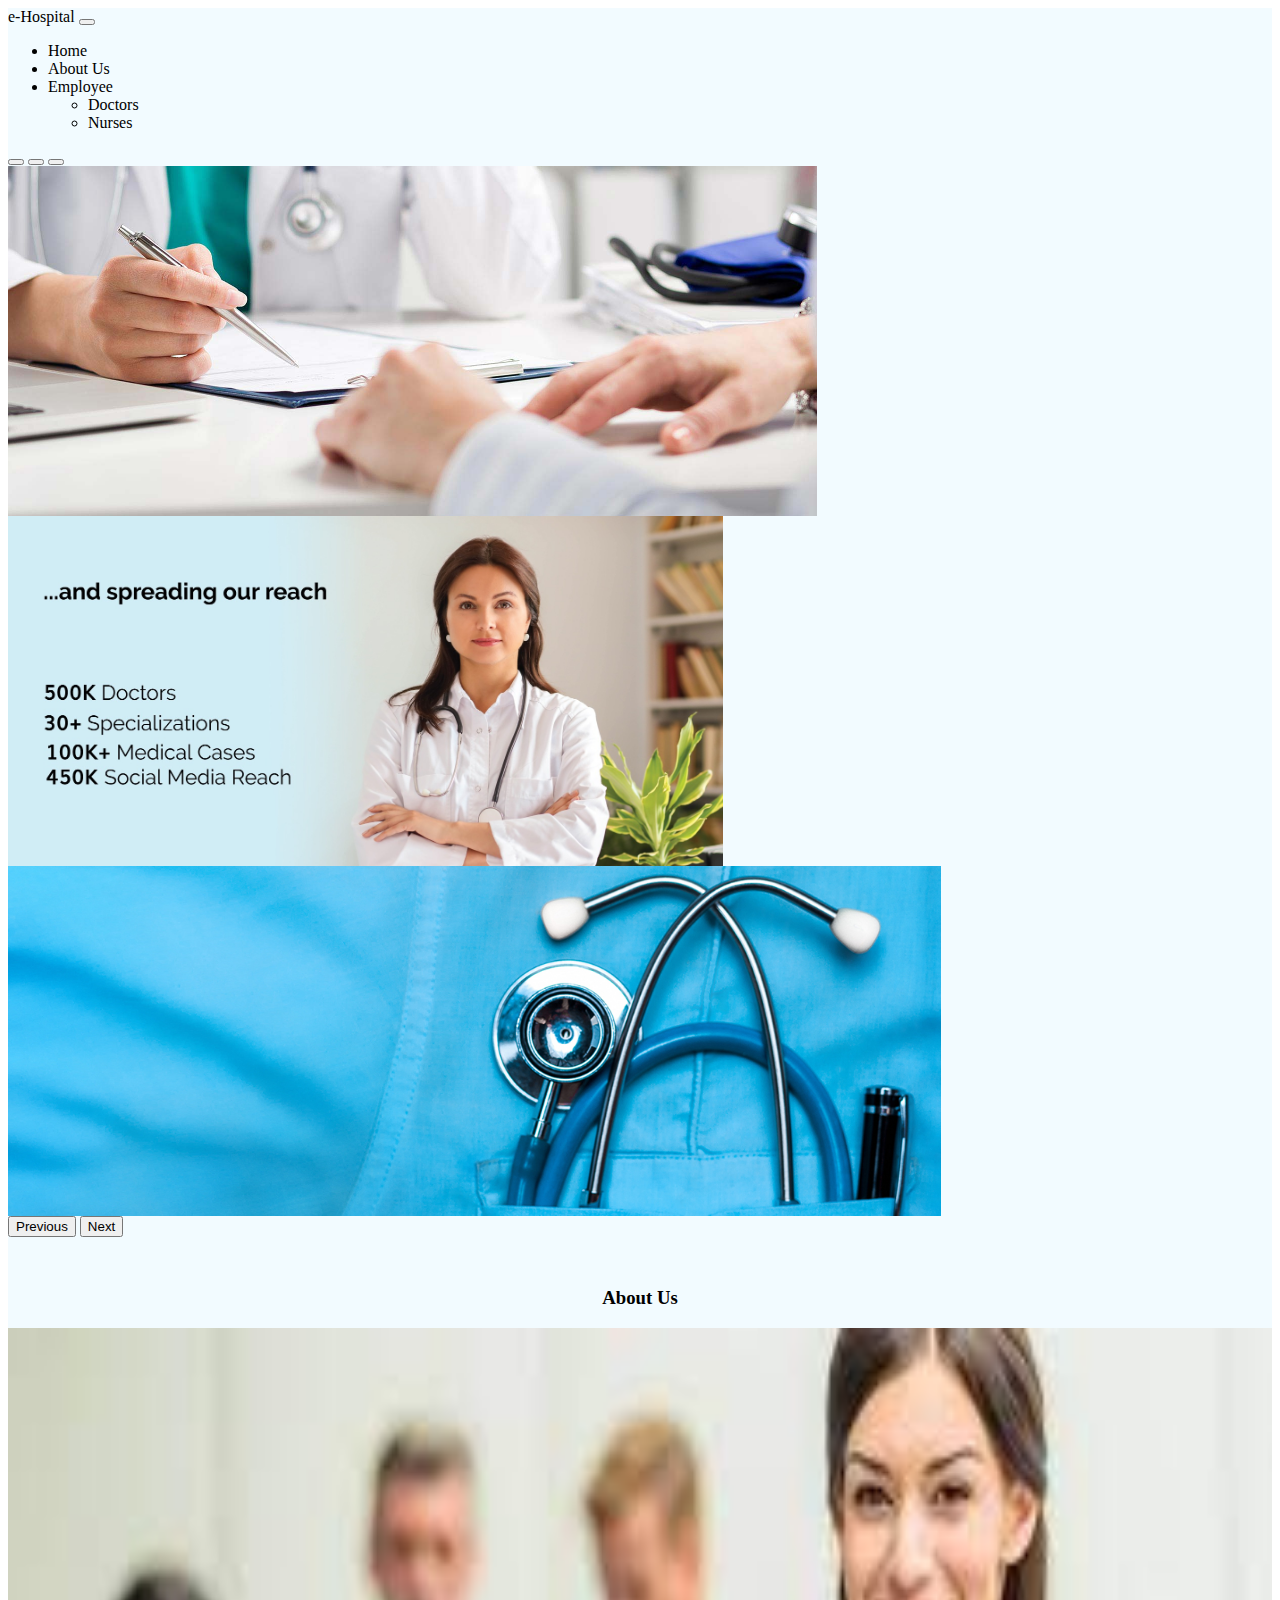
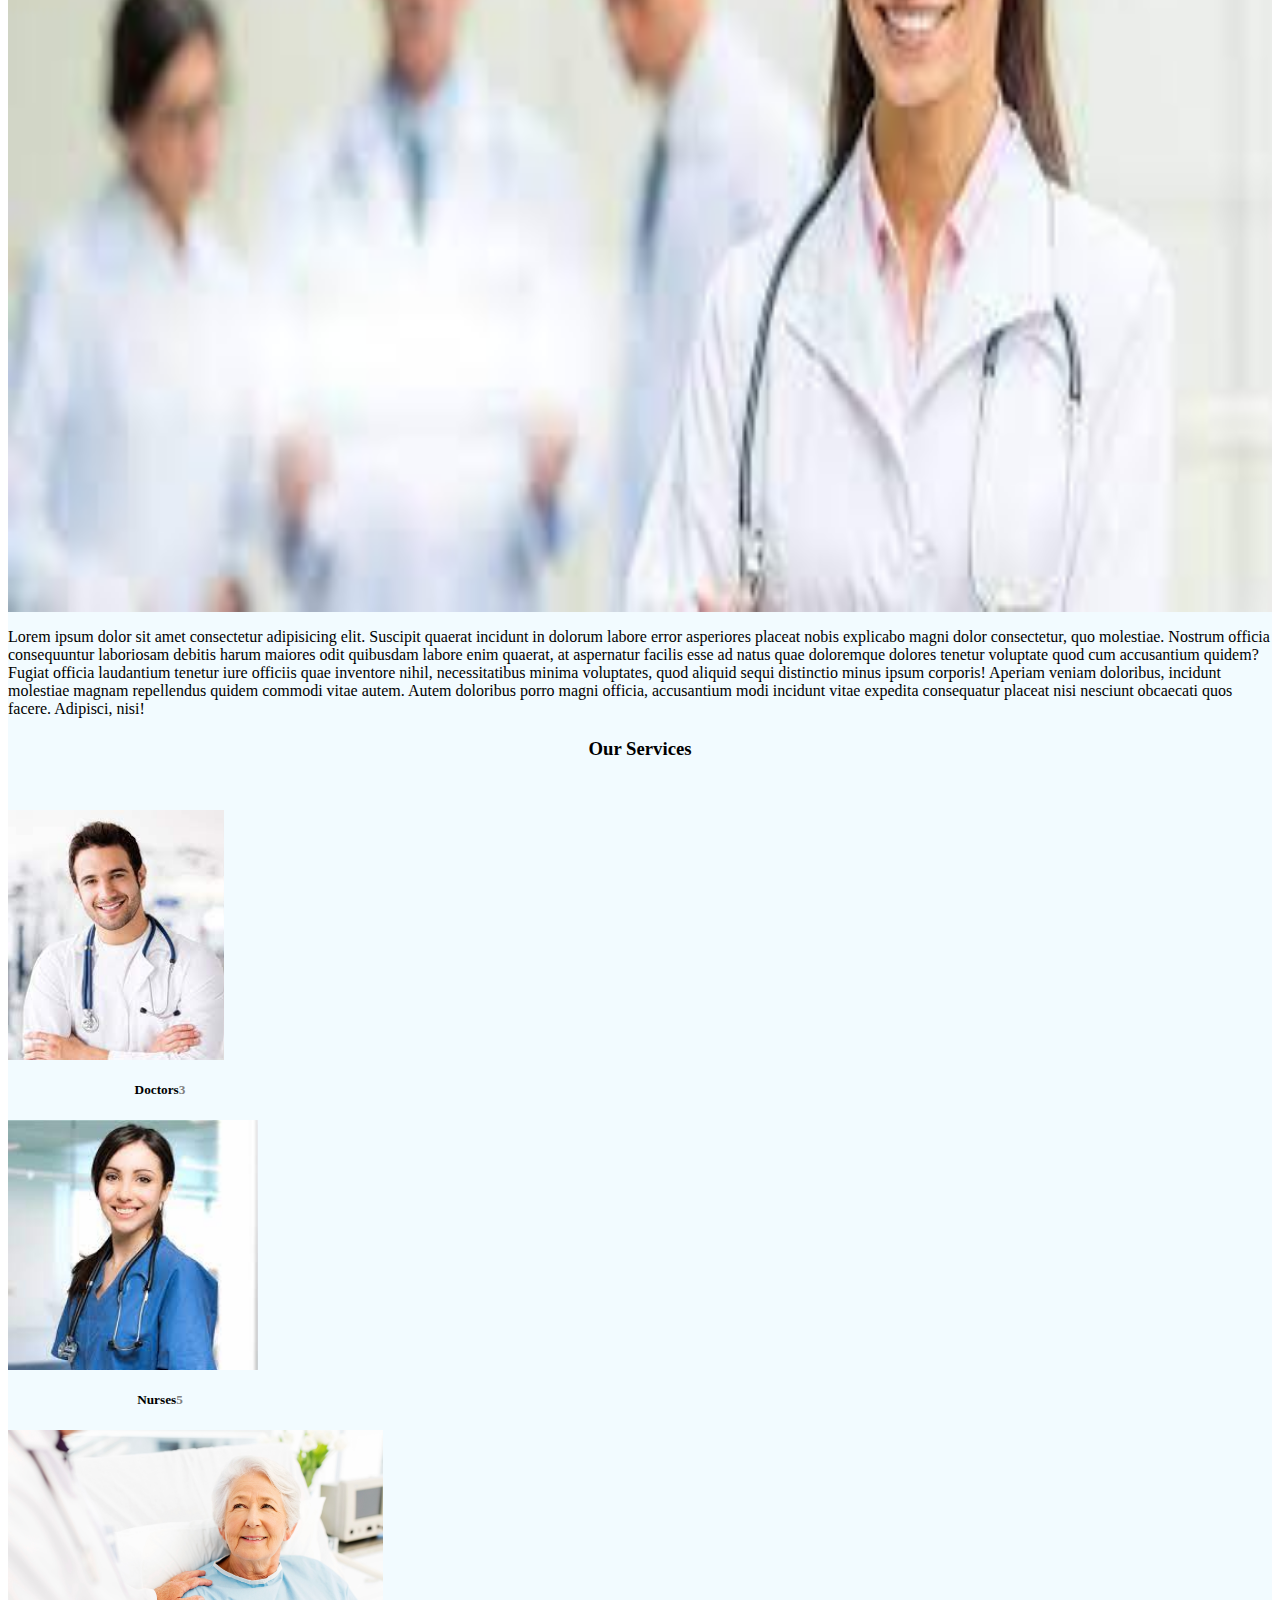
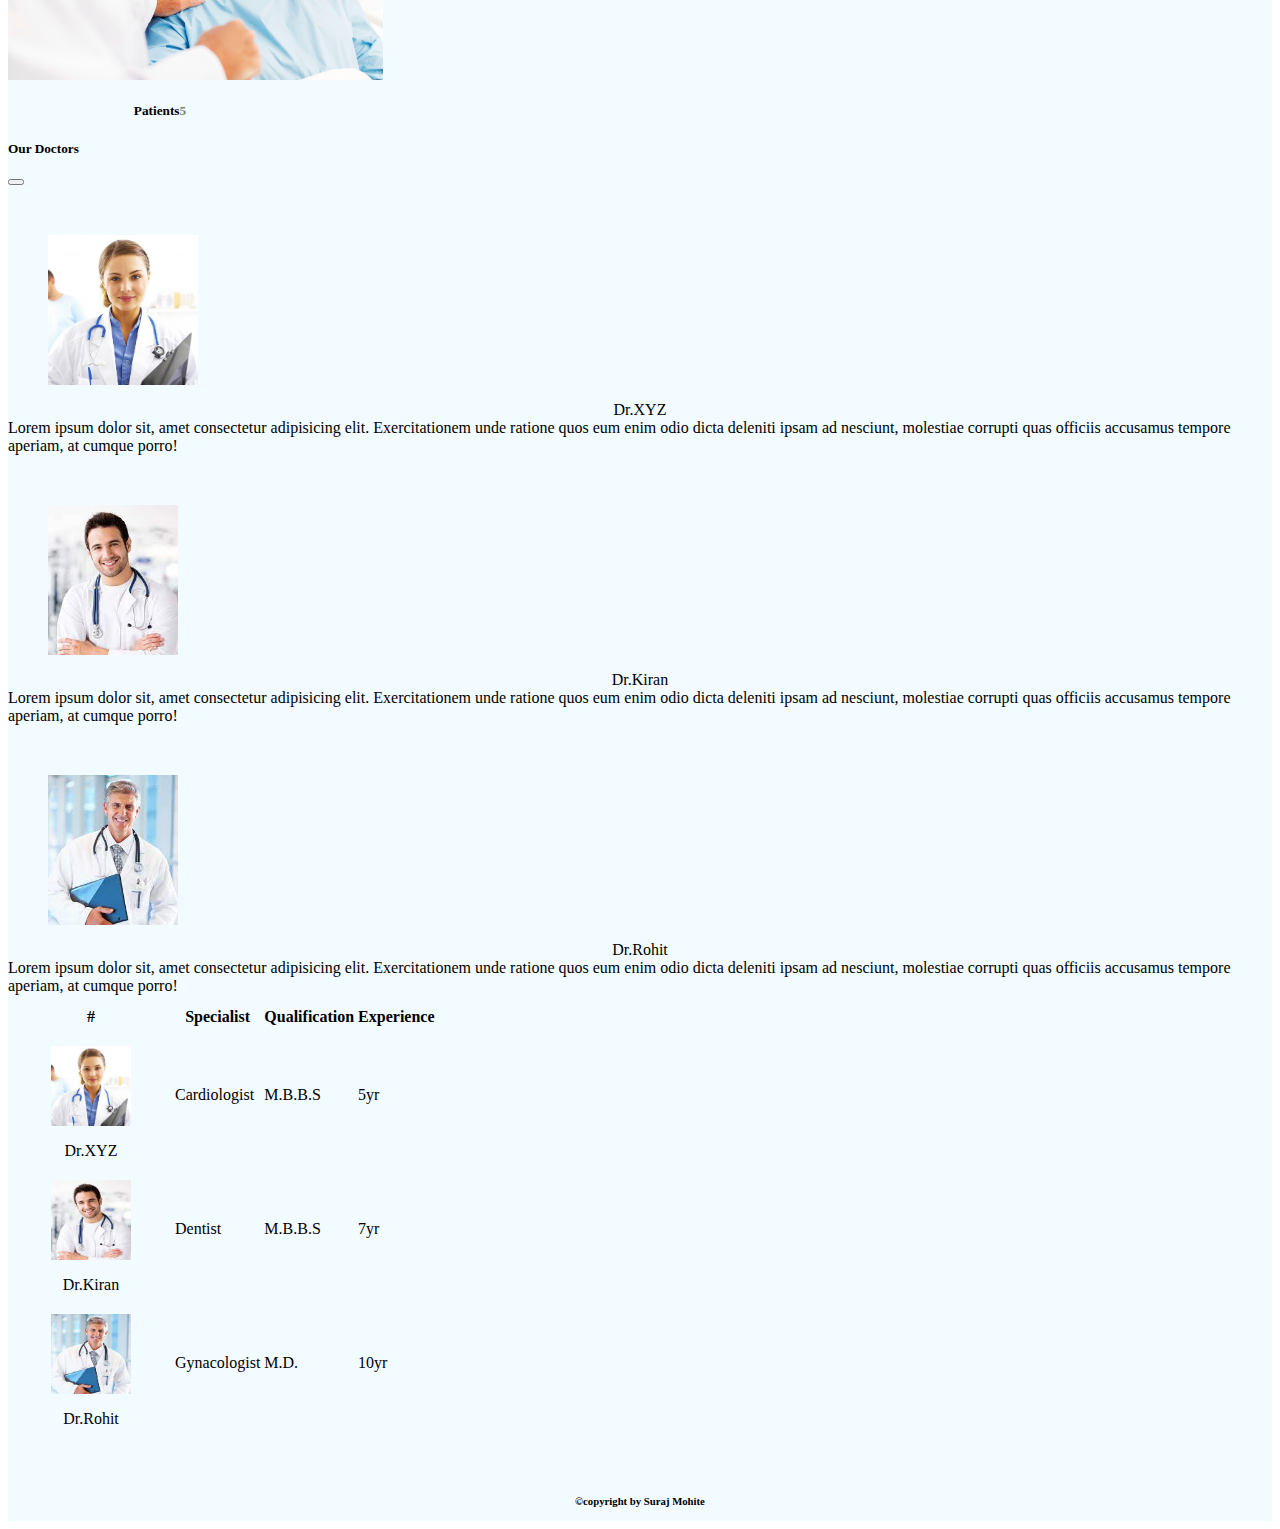
<file: eHospital/html/index.html>
<html>

<head>
    <title>eHospital</title>
    <link href="https://cdn.jsdelivr.net/npm/bootstrap@5.0.2/dist/css/bootstrap.min.css" rel="stylesheet"
        integrity="sha384-EVSTQN3/azprG1Anm3QDgpJLIm9Nao0Yz1ztcQTwFspd3yD65VohhpuuCOmLASjC" crossorigin="anonymous">
    <script src="https://cdn.jsdelivr.net/npm/bootstrap@5.0.2/dist/js/bootstrap.bundle.min.js"
        integrity="sha384-MrcW6ZMFYlzcLA8Nl+NtUVF0sA7MsXsP1UyJoMp4YLEuNSfAP+JcXn/tWtIaxVXM"
        crossorigin="anonymous"></script>
    <link rel="stylesheet" href="https://use.fontawesome.com/releases/v5.7.0/css/all.css"
        integrity="sha384-lZN37f5QGtY3VHgisS14W3ExzMWZxybE1SJSEsQp9S+oqd12jhcu+A56Ebc1zFSJ" crossorigin="anonymous">
    <link rel="stylesheet" href="../css/style.css">
</head>

<body>
    <div class='container'>
        <nav class="navbar navbar-expand-lg navbar-light bg-light">
            <div class="container-fluid">
                <a class="navbar-brand" href="#">e-Hospital</a>
                <button class="navbar-toggler" type="button" data-bs-toggle="collapse"
                    data-bs-target="#navbarSupportedContent" aria-controls="navbarSupportedContent"
                    aria-expanded="false" aria-label="Toggle navigation">
                    <span class="navbar-toggler-icon"></span>
                </button>
                <div class="collapse navbar-collapse" id="navbarSupportedContent">
                    <ul class="navbar-nav me-auto mb-2 mb-lg-0">
                        <li class="nav-item">
                            <a class="nav-link active" aria-current="page" href="index.html">Home</a>
                        </li>
                        <li class="nav-item">
                            <a class="nav-link" href="#abt">About Us</a>
                        </li>
                        <li class="nav-item dropdown">
                            <a class="nav-link dropdown-toggle" href="#" id="navbarDropdown" role="button"
                                data-bs-toggle="dropdown" aria-expanded="false">
                                Employee
                            </a>
                            <ul class="dropdown-menu" aria-labelledby="navbarDropdown">
                                <li><a class="dropdown-item card-img-top" href="#" alt="..." data-bs-toggle="modal"
                                        data-bs-target="#exampleModal">Doctors</a></li>
                                <li><a class="dropdown-item" href="nurse.htm">Nurses</a></li>
                            </ul>
                        </li>
                    </ul>
                </div>
            </div>
        </nav>
        <div id="carouselExampleIndicators" class="carousel slide" data-bs-ride="carousel">
            <div class="carousel-indicators">
                <button type="button" data-bs-target="#carouselExampleIndicators" data-bs-slide-to="0" class="active"
                    aria-current="true" aria-label="Slide 1"></button>
                <button type="button" data-bs-target="#carouselExampleIndicators" data-bs-slide-to="1"
                    aria-label="Slide 2"></button>
                <button type="button" data-bs-target="#carouselExampleIndicators" data-bs-slide-to="2"
                    aria-label="Slide 3"></button>
            </div>
            <div class="carousel-inner">
                <div class="carousel-item active">
                    <img src="../img/3.jpg" class="d-block w-100" alt="...">
                </div>
                <div class="carousel-item">
                    <img src="../img/10.jpg" class="d-block w-100" alt="...">
                </div>
                <div class="carousel-item">
                    <img src="../img/img1.jpg" class="d-block w-100" alt="...">
                </div>
            </div>
            <button class="carousel-control-prev" type="button" data-bs-target="#carouselExampleIndicators"
                data-bs-slide="prev">
                <span class="carousel-control-prev-icon" aria-hidden="true"></span>
                <span class="visually-hidden">Previous</span>
            </button>
            <button class="carousel-control-next" type="button" data-bs-target="#carouselExampleIndicators"
                data-bs-slide="next">
                <span class="carousel-control-next-icon" aria-hidden="true"></span>
                <span class="visually-hidden">Next</span>
            </button>
        </div>
        <div>
            <div class="row">
                <h3 id="abt">About Us</h3>
                <div class="col-3">
                    <img class="image1" src="../img/img2.jpg">
                </div>
                <div class="col">
                    <p>Lorem ipsum dolor sit amet consectetur adipisicing elit. Suscipit quaerat incidunt in dolorum
                        labore error asperiores placeat nobis explicabo magni dolor consectetur, quo molestiae. Nostrum
                        officia consequuntur laboriosam debitis harum maiores odit quibusdam labore enim quaerat, at
                        aspernatur facilis esse ad natus quae doloremque dolores tenetur voluptate quod cum accusantium
                        quidem? Fugiat officia laudantium tenetur iure officiis quae inventore nihil, necessitatibus
                        minima voluptates, quod aliquid sequi distinctio minus ipsum corporis! Aperiam veniam doloribus,
                        incidunt molestiae magnam repellendus quidem commodi vitae autem. Autem doloribus porro magni
                        officia, accusantium modi incidunt vitae expedita consequatur placeat nisi nesciunt obcaecati
                        quos facere. Adipisci, nisi!</p>
                </div>
            </div>
        </div>
        <h3>Our Services</h3>
        <div class='row'>
            <div class='col-sm-4 mycol1'>
                <div class="card" style="width: 19rem;">
                    <img src="../img/5.jpg" class="card-img-top" alt="..." data-bs-toggle="modal"
                        data-bs-target="#exampleModal" <span>
                    <h5 class="card-title">Doctors<span class="badge badge-primary bdg">3</span></h5></span>

                </div>
            </div>
            <div class='col-sm-4 mycol2'>
                <div class="card" style="width: 19rem;">
                    <a href="nurse.htm"><img src="../img/1.jpg" class="card-img-top" alt="..." <span>
                        <h5 class="card-title">Nurses<span class="badge badge-light bdg">5</span></h5></span>
                    </a>
                </div>
            </div>
            <div class='col-sm-4 mycol3'>
                <div class="card" style="width: 19rem;">
                    <a href="patient.htm"><img src="../img/patient.jpg" class="card-img-top" alt="..." <span>
                        <h5 class="card-title">Patients<span class="badge badge-light bdg">5</span></h5></span>
                    </a>

                </div>
            </div>
        </div>

        <!-- Modal -->
        <div class="modal fade" id="exampleModal" tabindex="-1" aria-labelledby="exampleModalLabel" aria-hidden="true">
            <div class="modal-dialog">
                <div class="modal-content">
                    <div class="modal-header">
                        <h5 class="modal-title" id="exampleModalLabel">Our Doctors</h5>
                        <button type="button" class="btn-close" data-bs-dismiss="modal" aria-label="Close"></button>
                    </div>
                    <div class="modal-body">
                        <table class="table">
                            <thead>
                                <tr>
                                    <th scope="col">#</th>
                                    <th scope="col">Specialist</th>
                                    <th scope="col">Qualification</th>
                                    <th scope="col">Experience</th>
                                </tr>

                            </thead>
                            <tbody>
                                <tr>
                                    <th scope="row">
                                        <a data-bs-toggle="collapse" href="#collapseExample">
                                            <figure>
                                                <img src="../img/4.jpg" class="card-img-top" alt="..."
                                                    style="width: 80px; height: 80px;">
                                            </figure>
                                            <figcaption>Dr.XYZ</figcaption>
                                        </a>
                                        
                                    </th>
                                    <td><a data-bs-toggle="collapse" href="#collapseExample">Cardiologist</a></td>
                                    <td>M.B.B.S</td>
                                    <td>5yr</td>
                                </tr>
                                <div class="collapse" id="collapseExample">
                                    <div class="card card-body">
                                        <div class="row">
                                            <div class="col-5">
                                                <figure>
                                                    <img src="../img/4.jpg" class="card-img-top" alt="...">
                                                </figure>
                                                <figcaption>Dr.XYZ</figcaption>
                                            </div>
                                            <div class="col">Lorem ipsum dolor sit, amet consectetur adipisicing elit.
                                                Exercitationem unde ratione quos eum enim odio dicta deleniti ipsam ad
                                                nesciunt, molestiae corrupti quas officiis accusamus tempore aperiam, at
                                                cumque porro!
                                            </div>
                                        </div>

                                    </div>
                                </div>
                                <tr>
                                    <th scope="row">
                                        <a data-bs-toggle="collapse" href="#collapseExample3">
                                            <figure><img src="../img/5.jpg" class="card-img-top" alt="..."
                                                style="width: 80px; height: 80px;"></figure>
                                        <figcaption>Dr.Kiran</figcaption>
                                        </a>
                                    </th>
                                    <td><a data-bs-toggle="collapse" href="#collapseExample3">Dentist</a></td>
                                    <td>M.B.B.S</td>
                                    <td>7yr</td>
                                </tr>
                                <div class="collapse" id="collapseExample3">
                                    <div class="card card-body">
                                        <div class="row">
                                            <div class="col-5">
                                                <figure>
                                                    <img src="../img/5.jpg" class="card-img-top" alt="...">
                                                </figure>
                                                <figcaption>Dr.Kiran</figcaption>
                                            </div>
                                            <div class="col">Lorem ipsum dolor sit, amet consectetur adipisicing elit.
                                                Exercitationem unde ratione quos eum enim odio dicta deleniti ipsam ad
                                                nesciunt, molestiae corrupti quas officiis accusamus tempore aperiam, at
                                                cumque porro!
                                            </div>
                                        </div>

                                    </div>
                                </div>
                                <tr>
                                    <th scope="row">
                                        <a data-bs-toggle="collapse" href="#collapseExample2"><figure>
                                            <img src="../img/7.jpg" class="card-img-top" alt="..."
                                                style="width: 80px; height: 80px;">
                                        </figure>
                                        <figcaption>Dr.Rohit</figcaption></a>
                                    </th>
                                    <td><a data-bs-toggle="collapse" href="#collapseExample2">Gynacologist</a></td>
                                    <td>M.D.</td>
                                    <td>10yr</td>
                                    <div class="collapse" id="collapseExample2">
                                        <div class="card card-body">
                                            <div class="row">
                                                <div class="col-5">
                                                    <figure>
                                                        <img src="../img/7.jpg" class="card-img-top" alt="...">
                                                    </figure>
                                                    <figcaption>Dr.Rohit</figcaption>
                                                </div>
                                                <div class="col">Lorem ipsum dolor sit, amet consectetur adipisicing
                                                    elit. Exercitationem unde ratione quos eum enim odio dicta deleniti
                                                    ipsam ad nesciunt, molestiae corrupti quas officiis accusamus
                                                    tempore aperiam, at cumque porro!</div>
                                            </div>
                                        </div>
                                    </div>
                                </tr>

                            </tbody>

                        </table>
                    </div>

                </div>
            </div>
        </div>
        <div class="row">
            <footer class="footer">
                <h6> ©copyright by Suraj Mohite</h6>
            </footer>
        </div>
    </div>


</body>

</html>
</file>
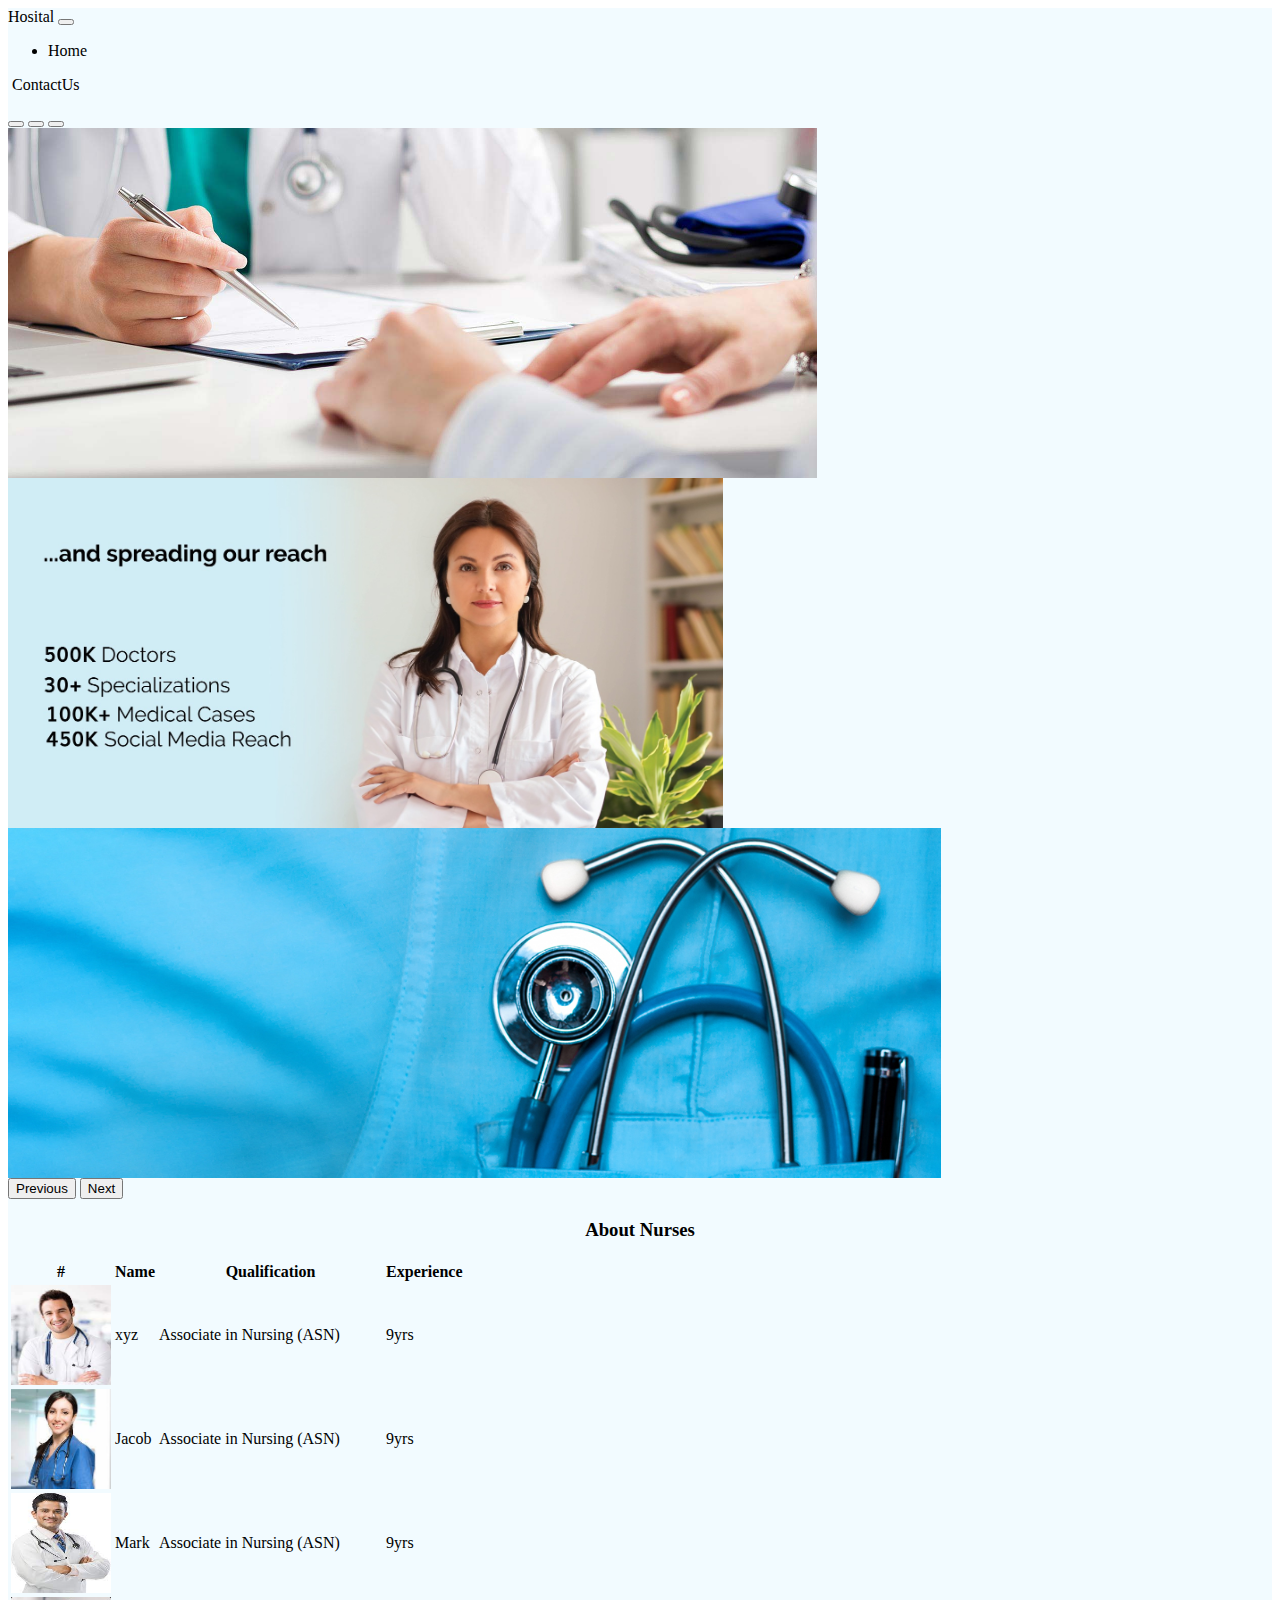
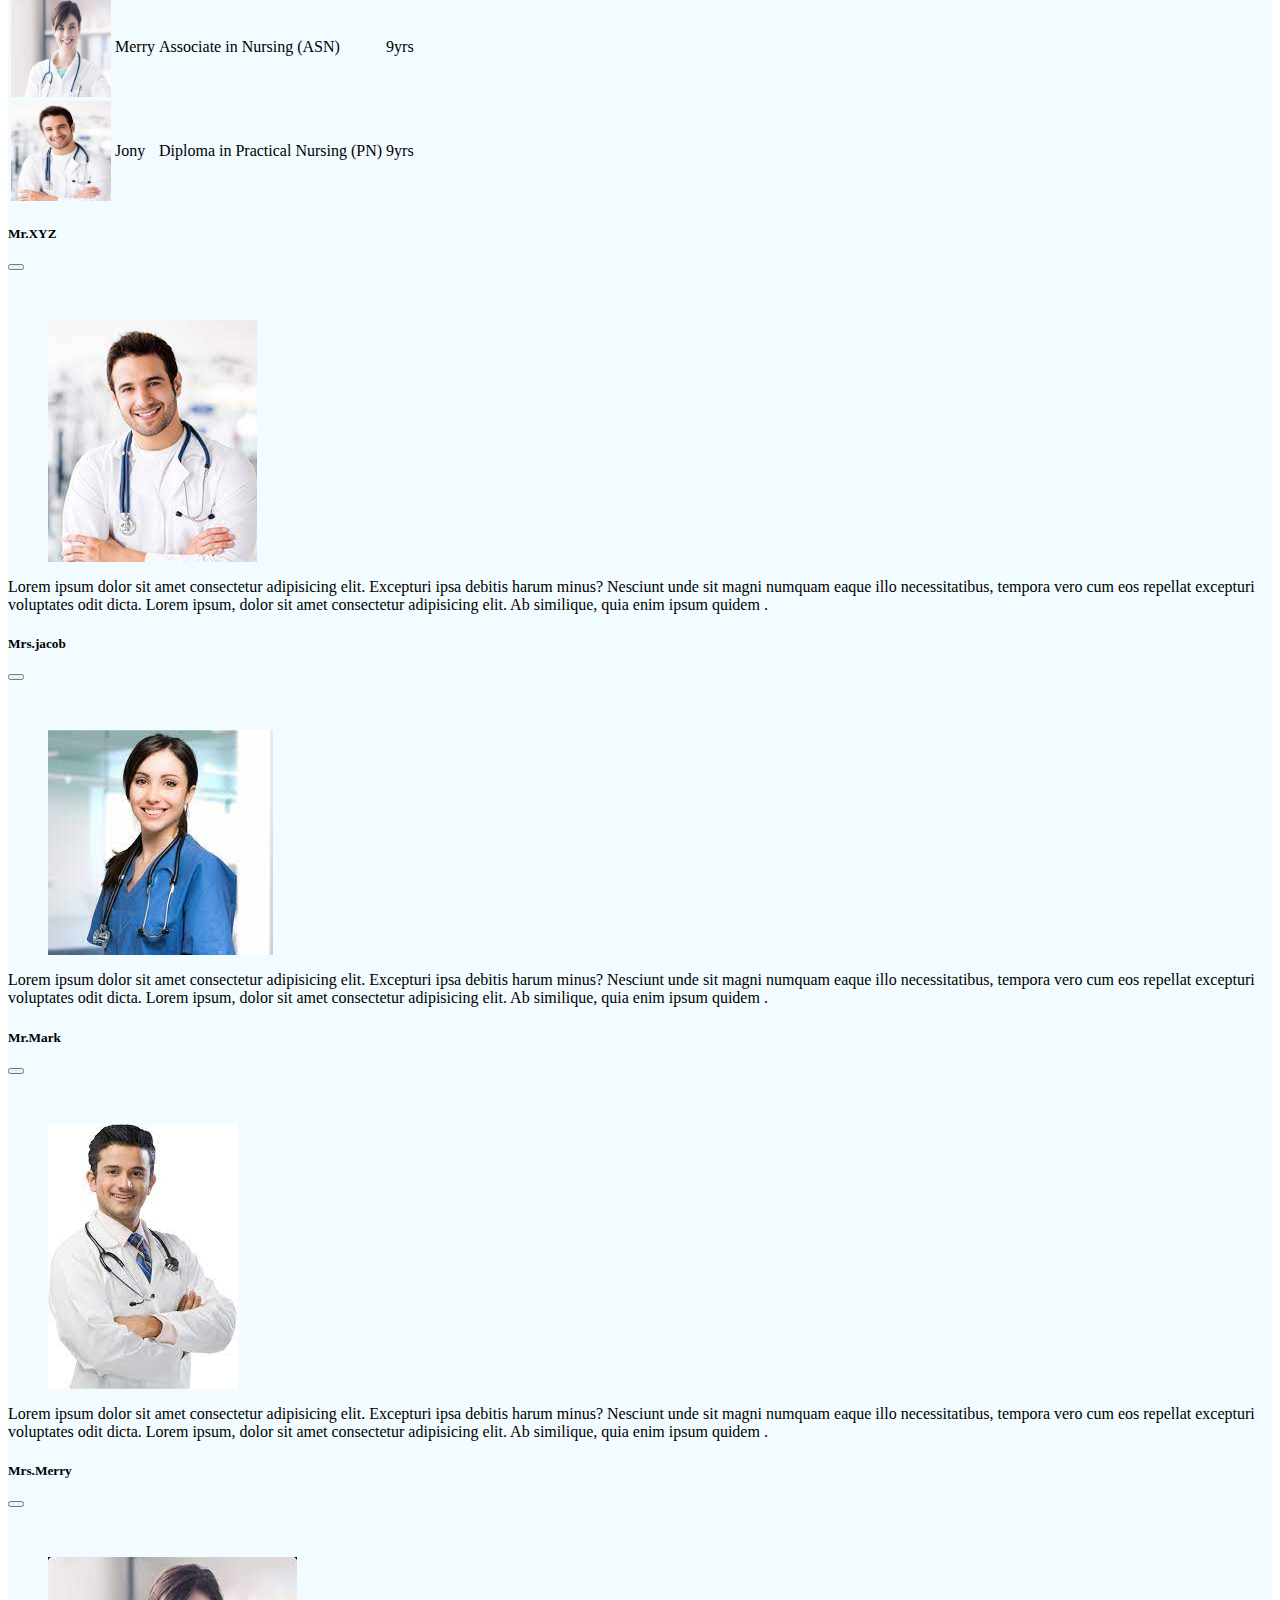
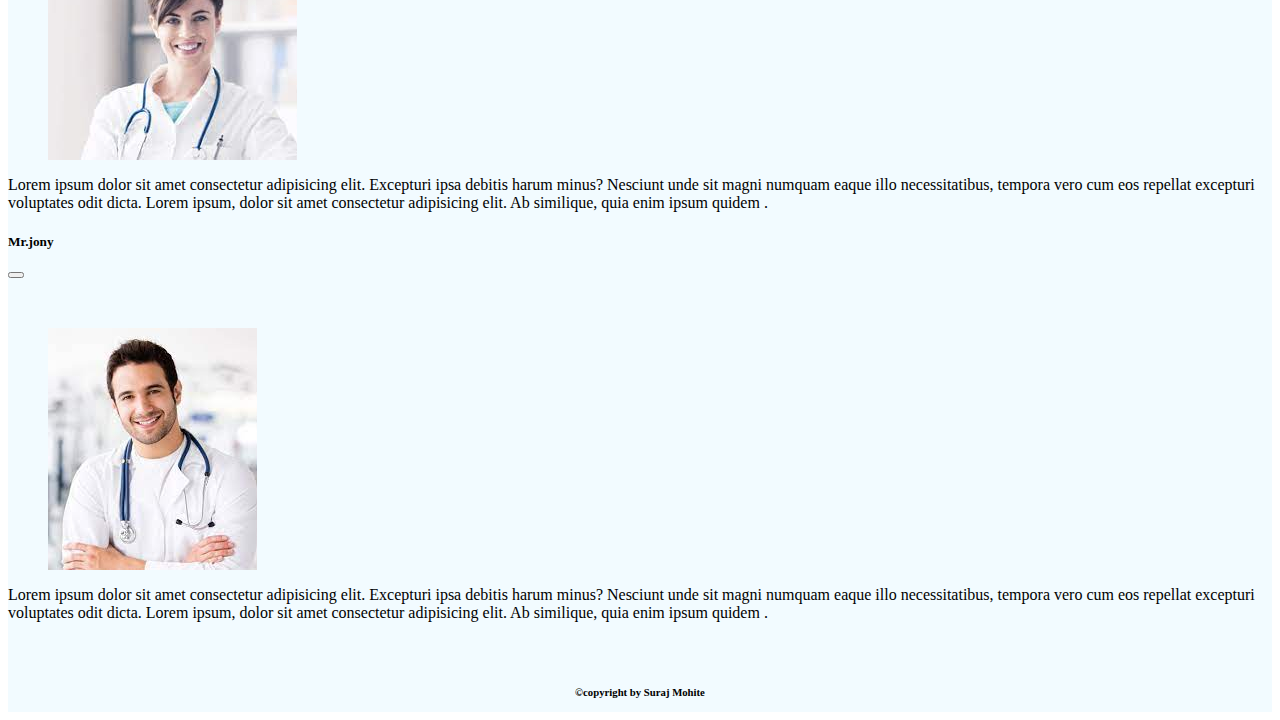
<file: eHospital/html/nurse.htm>
<html>

<head>
    <title>Nurses list</title>
    <link href="https://cdn.jsdelivr.net/npm/bootstrap@5.0.2/dist/css/bootstrap.min.css" rel="stylesheet"
        integrity="sha384-EVSTQN3/azprG1Anm3QDgpJLIm9Nao0Yz1ztcQTwFspd3yD65VohhpuuCOmLASjC" crossorigin="anonymous">
    <script src="https://cdn.jsdelivr.net/npm/bootstrap@5.0.2/dist/js/bootstrap.bundle.min.js"
        integrity="sha384-MrcW6ZMFYlzcLA8Nl+NtUVF0sA7MsXsP1UyJoMp4YLEuNSfAP+JcXn/tWtIaxVXM"
        crossorigin="anonymous"></script>
    <link rel="stylesheet" href="https://use.fontawesome.com/releases/v5.7.0/css/all.css"
        integrity="sha384-lZN37f5QGtY3VHgisS14W3ExzMWZxybE1SJSEsQp9S+oqd12jhcu+A56Ebc1zFSJ" crossorigin="anonymous">
    <link rel="stylesheet" href="../css/style.css">
</head>

<body>
    <div class='container'>
        <nav class="navbar navbar-expand-lg navbar-light bg-light">
            <div class="container-fluid">
                <a class="navbar-brand" href="#">Hosital</a>
                <button class="navbar-toggler" type="button" data-bs-toggle="collapse"
                    data-bs-target="#navbarSupportedContent" aria-controls="navbarSupportedContent"
                    aria-expanded="false" aria-label="Toggle navigation">
                    <span class="navbar-toggler-icon"></span>
                </button>
                <div class="collapse navbar-collapse" id="navbarSupportedContent">
                    <ul class="navbar-nav me-auto mb-2 mb-lg-0">
                        <li class="nav-item">
                            <a class="nav-link active" aria-current="page" href="index.html">Home</a>
                        </li>

                    </ul>
                    <form class="d-flex">
                        <div><a href="#"><i class="fab fa-whatsapp"></i>&nbspContactUs</a></div>
                    </form>
                </div>
            </div>
        </nav>
        <div id="carouselExampleIndicators" class="carousel slide" data-bs-ride="carousel">
            <div class="carousel-indicators">
                <button type="button" data-bs-target="#carouselExampleIndicators" data-bs-slide-to="0" class="active"
                    aria-current="true" aria-label="Slide 1"></button>
                <button type="button" data-bs-target="#carouselExampleIndicators" data-bs-slide-to="1"
                    aria-label="Slide 2"></button>
                <button type="button" data-bs-target="#carouselExampleIndicators" data-bs-slide-to="2"
                    aria-label="Slide 3"></button>
            </div>
            <div class="carousel-inner">
                <div class="carousel-item active">
                    <img src="../img/3.jpg" class="d-block w-100" alt="...">
                </div>
                <div class="carousel-item">
                    <img src="../img/10.jpg" class="d-block w-100" alt="...">
                </div>
                <div class="carousel-item">
                    <img src="../img/img1.jpg" class="d-block w-100" alt="...">
                </div>
            </div>
            <button class="carousel-control-prev" type="button" data-bs-target="#carouselExampleIndicators"
                data-bs-slide="prev">
                <span class="carousel-control-prev-icon" aria-hidden="true"></span>
                <span class="visually-hidden">Previous</span>
            </button>
            <button class="carousel-control-next" type="button" data-bs-target="#carouselExampleIndicators"
                data-bs-slide="next">
                <span class="carousel-control-next-icon" aria-hidden="true"></span>
                <span class="visually-hidden">Next</span>
            </button>
        </div>
        <h3>About Nurses</h3>
        <table class="table">
            <thead>
                <tr>
                    <th scope="col">#</th>
                    <th scope="col">Name</th>
                    <th scope="col">Qualification</th>
                    <th scope="col">Experience</th>
                </tr>
            </thead>
            <tbody>
                <tr>
                    <th scope="row"><img src="../img/5.jpg" class="img1" alt="..." data-bs-toggle="modal"
                            data-bs-target="#exampleModal"></th>
                    <td>xyz</td>
                    <td>Associate in Nursing (ASN)</td>
                    <td>9yrs</td>
                </tr>
                <tr>
                    <th scope="row"><img src="../img/1.jpg" class="img1" alt="..." data-bs-toggle="modal"
                        data-bs-target="#exampleModal1"></th>
                    <td>Jacob</td>
                    <td>Associate in Nursing (ASN)</td>
                    <td>9yrs</td>
                </tr>
                <tr>
                    <th scope="row"><img src="../img/6.jpg" class="img1" alt="..." data-bs-toggle="modal"
                        data-bs-target="#exampleModal2"></th>
                    <td>Mark</td>
                    <td>Associate in Nursing (ASN)</td>
                    <td>9yrs</td>
                </tr>
                <tr>
                    <th scope="row"><img src="../img/8.jpg" class="img1" alt="..." data-bs-toggle="modal"
                        data-bs-target="#exampleModal3"></th>
                    <td>Merry</td>
                    <td>Associate in Nursing (ASN)</td>
                    <td>9yrs</td>
                </tr>
                <tr>
                    <th scope="row"><img src="../img/5.jpg" class="img1" alt="..." data-bs-toggle="modal"
                        data-bs-target="#exampleModal4"></th>
                    <td>Jony</td>
                    <td>Diploma in Practical Nursing (PN)</td>
                    <td>9yrs</td>
                </tr>

            </tbody>
        </table>
        <div class="modal fade" id="exampleModal" tabindex="-1" aria-labelledby="exampleModalLabel" aria-hidden="true">
            <div class="modal-dialog">
                <div class="modal-content">
                    <div class="modal-header">
                        <h5 class="modal-title" id="exampleModalLabel">Mr.XYZ</h5>
                        <button type="button" class="btn-close" data-bs-dismiss="modal" aria-label="Close"></button>
                    </div>
                    <div class="modal-body">
                        <div class="row">
                            <div class="col">
                                <figure>
                                    <img src="../img/5.jpg" alt="">
                                </figure>
                            </div>
                            <div class="col">
                                <p>Lorem ipsum dolor sit amet consectetur adipisicing elit. Excepturi ipsa debitis harum
                                    minus? Nesciunt unde sit magni numquam eaque illo necessitatibus, tempora vero cum
                                    eos repellat excepturi voluptates odit dicta. Lorem ipsum, dolor sit amet
                                    consectetur adipisicing elit. Ab similique, quia enim ipsum quidem .</p>
                            </div>
                        </div>
                    </div>

                </div>
            </div>
        </div>
        <div class="modal fade" id="exampleModal1" tabindex="-1" aria-labelledby="exampleModalLabel" aria-hidden="true">
            <div class="modal-dialog">
                <div class="modal-content">
                    <div class="modal-header">
                        <h5 class="modal-title" id="exampleModalLabel">Mrs.jacob</h5>
                        <button type="button" class="btn-close" data-bs-dismiss="modal" aria-label="Close"></button>
                    </div>
                    <div class="modal-body">
                        <div class="row">
                            <div class="col">
                                <figure>
                                    <img src="../img/1.jpg" alt="">
                                </figure>
                            </div>
                            <div class="col">
                                <p>Lorem ipsum dolor sit amet consectetur adipisicing elit. Excepturi ipsa debitis harum
                                    minus? Nesciunt unde sit magni numquam eaque illo necessitatibus, tempora vero cum
                                    eos repellat excepturi voluptates odit dicta. Lorem ipsum, dolor sit amet
                                    consectetur adipisicing elit. Ab similique, quia enim ipsum quidem .</p>
                            </div>
                        </div>
                    </div>

                </div>
            </div>
        </div>
        <div class="modal fade" id="exampleModal2" tabindex="-1" aria-labelledby="exampleModalLabel" aria-hidden="true">
            <div class="modal-dialog">
                <div class="modal-content">
                    <div class="modal-header">
                        <h5 class="modal-title" id="exampleModalLabel">Mr.Mark</h5>
                        <button type="button" class="btn-close" data-bs-dismiss="modal" aria-label="Close"></button>
                    </div>
                    <div class="modal-body">
                        <div class="row">
                            <div class="col">
                                <figure>
                                    <img src="../img/6.jpg" alt="">
                                </figure>
                            </div>
                            <div class="col">
                                <p>Lorem ipsum dolor sit amet consectetur adipisicing elit. Excepturi ipsa debitis harum
                                    minus? Nesciunt unde sit magni numquam eaque illo necessitatibus, tempora vero cum
                                    eos repellat excepturi voluptates odit dicta. Lorem ipsum, dolor sit amet
                                    consectetur adipisicing elit. Ab similique, quia enim ipsum quidem .</p>
                            </div>
                        </div>
                    </div>

                </div>
            </div>
        </div>
        <div class="modal fade" id="exampleModal3" tabindex="-1" aria-labelledby="exampleModalLabel" aria-hidden="true">
            <div class="modal-dialog">
                <div class="modal-content">
                    <div class="modal-header">
                        <h5 class="modal-title" id="exampleModalLabel">Mrs.Merry</h5>
                        <button type="button" class="btn-close" data-bs-dismiss="modal" aria-label="Close"></button>
                    </div>
                    <div class="modal-body">
                        <div class="row">
                            <div class="col">
                                <figure>
                                    <img src="../img/8.jpg" alt="">
                                </figure>
                            </div>
                            <div class="col">
                                <p>Lorem ipsum dolor sit amet consectetur adipisicing elit. Excepturi ipsa debitis harum
                                    minus? Nesciunt unde sit magni numquam eaque illo necessitatibus, tempora vero cum
                                    eos repellat excepturi voluptates odit dicta. Lorem ipsum, dolor sit amet
                                    consectetur adipisicing elit. Ab similique, quia enim ipsum quidem .</p>
                            </div>
                        </div>
                    </div>

                </div>
            </div>
        </div>
        <div class="modal fade" id="exampleModal4" tabindex="-1" aria-labelledby="exampleModalLabel" aria-hidden="true">
            <div class="modal-dialog">
                <div class="modal-content">
                    <div class="modal-header">
                        <h5 class="modal-title" id="exampleModalLabel">Mr.jony</h5>
                        <button type="button" class="btn-close" data-bs-dismiss="modal" aria-label="Close"></button>
                    </div>
                    <div class="modal-body">
                        <div class="row">
                            <div class="col">
                                <figure>
                                    <img src="../img/5.jpg" alt="">
                                </figure>
                            </div>
                            <div class="col">
                                <p>Lorem ipsum dolor sit amet consectetur adipisicing elit. Excepturi ipsa debitis harum
                                    minus? Nesciunt unde sit magni numquam eaque illo necessitatibus, tempora vero cum
                                    eos repellat excepturi voluptates odit dicta. Lorem ipsum, dolor sit amet
                                    consectetur adipisicing elit. Ab similique, quia enim ipsum quidem .</p>
                            </div>
                        </div>
                    </div>

                </div>
            </div>
        </div>
        <div class="row">
            <footer class="footer">
                <h6> ©copyright by Suraj Mohite</h6>
            </footer>
        </div>
    </div>
</body>

</html>
</file>
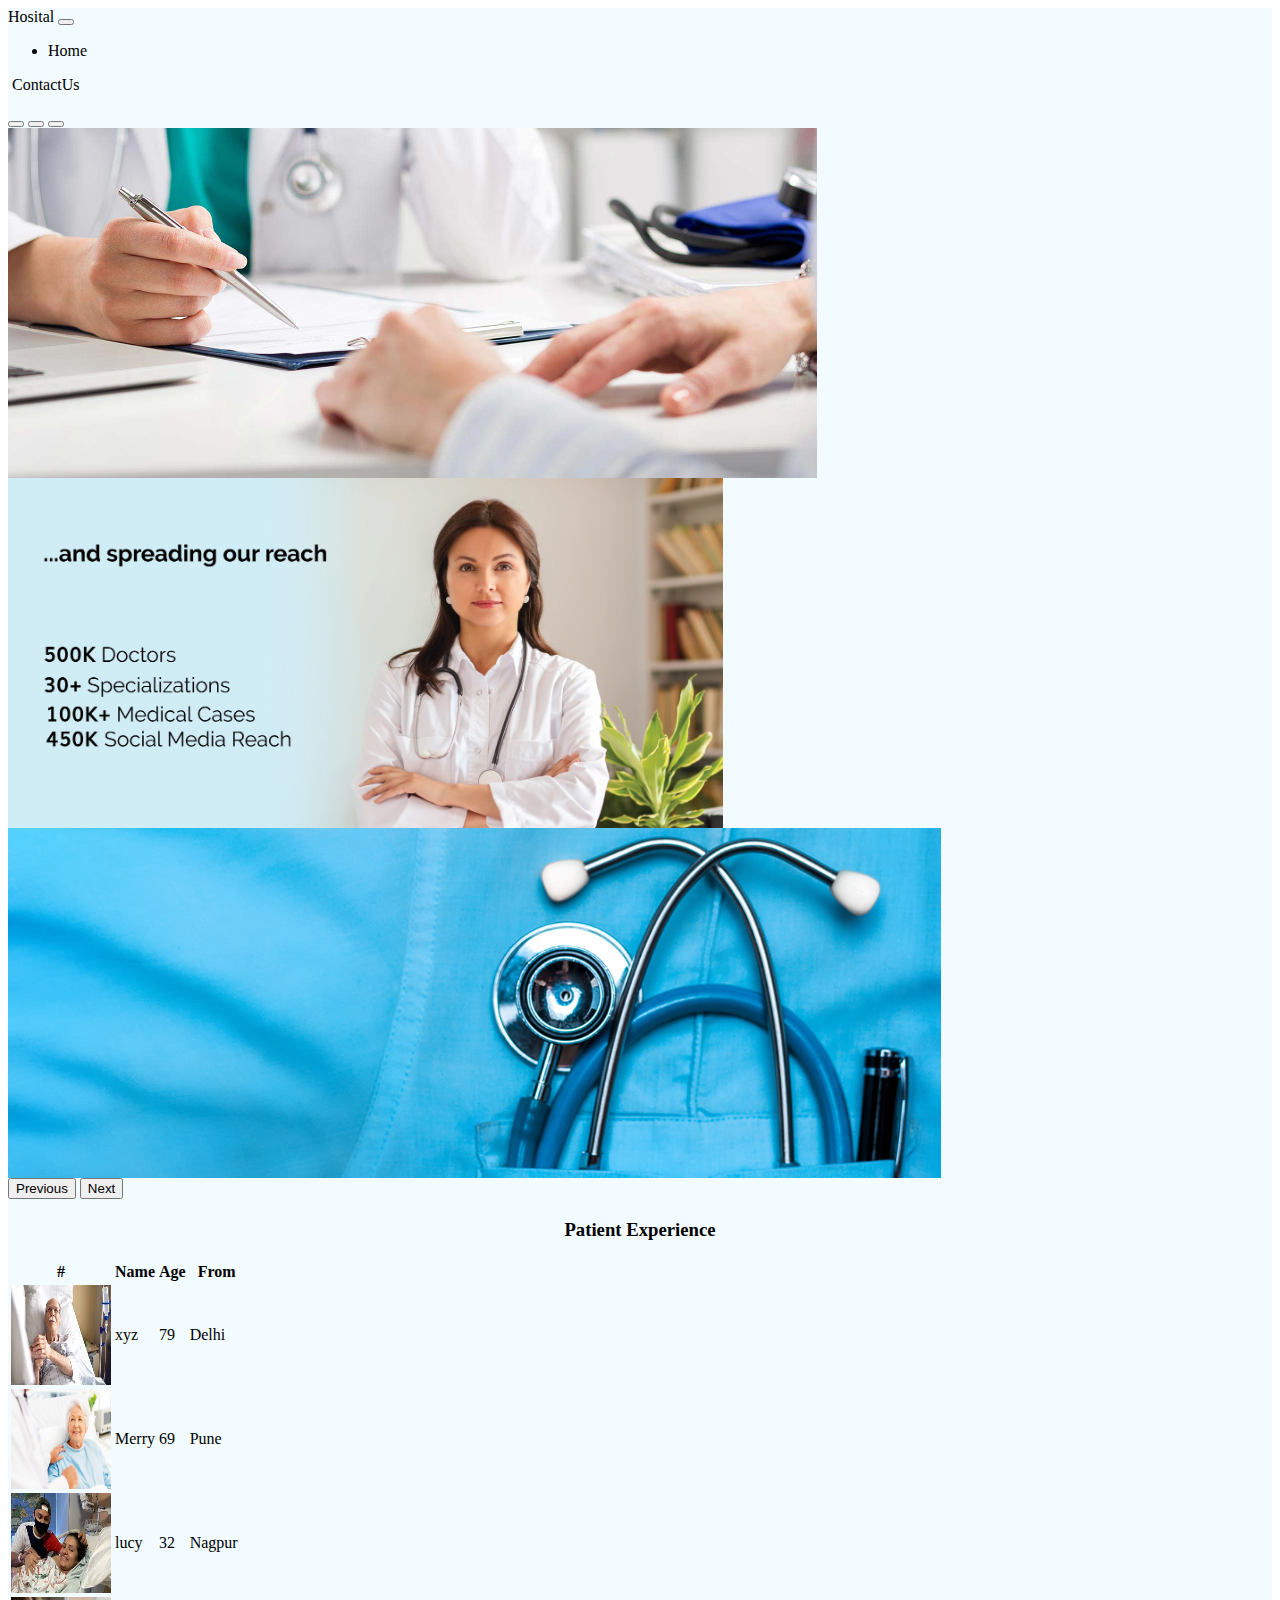
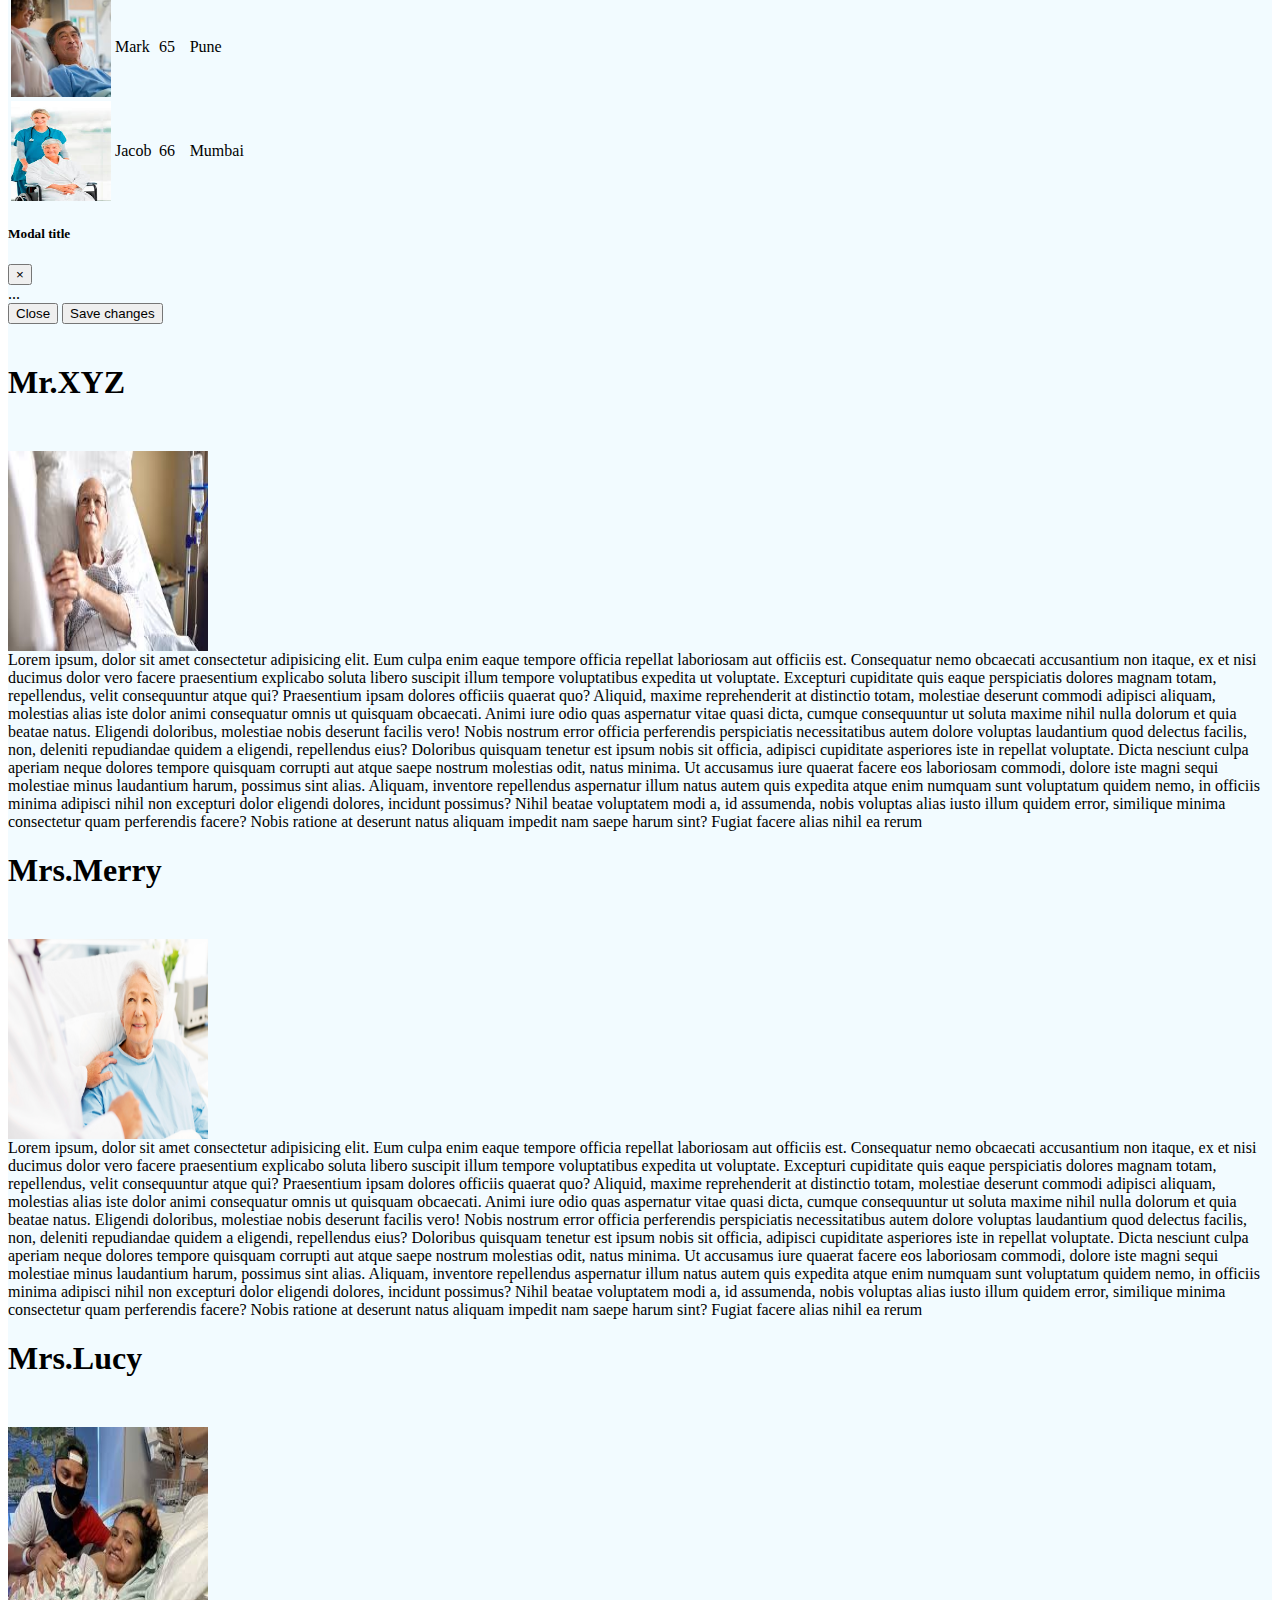
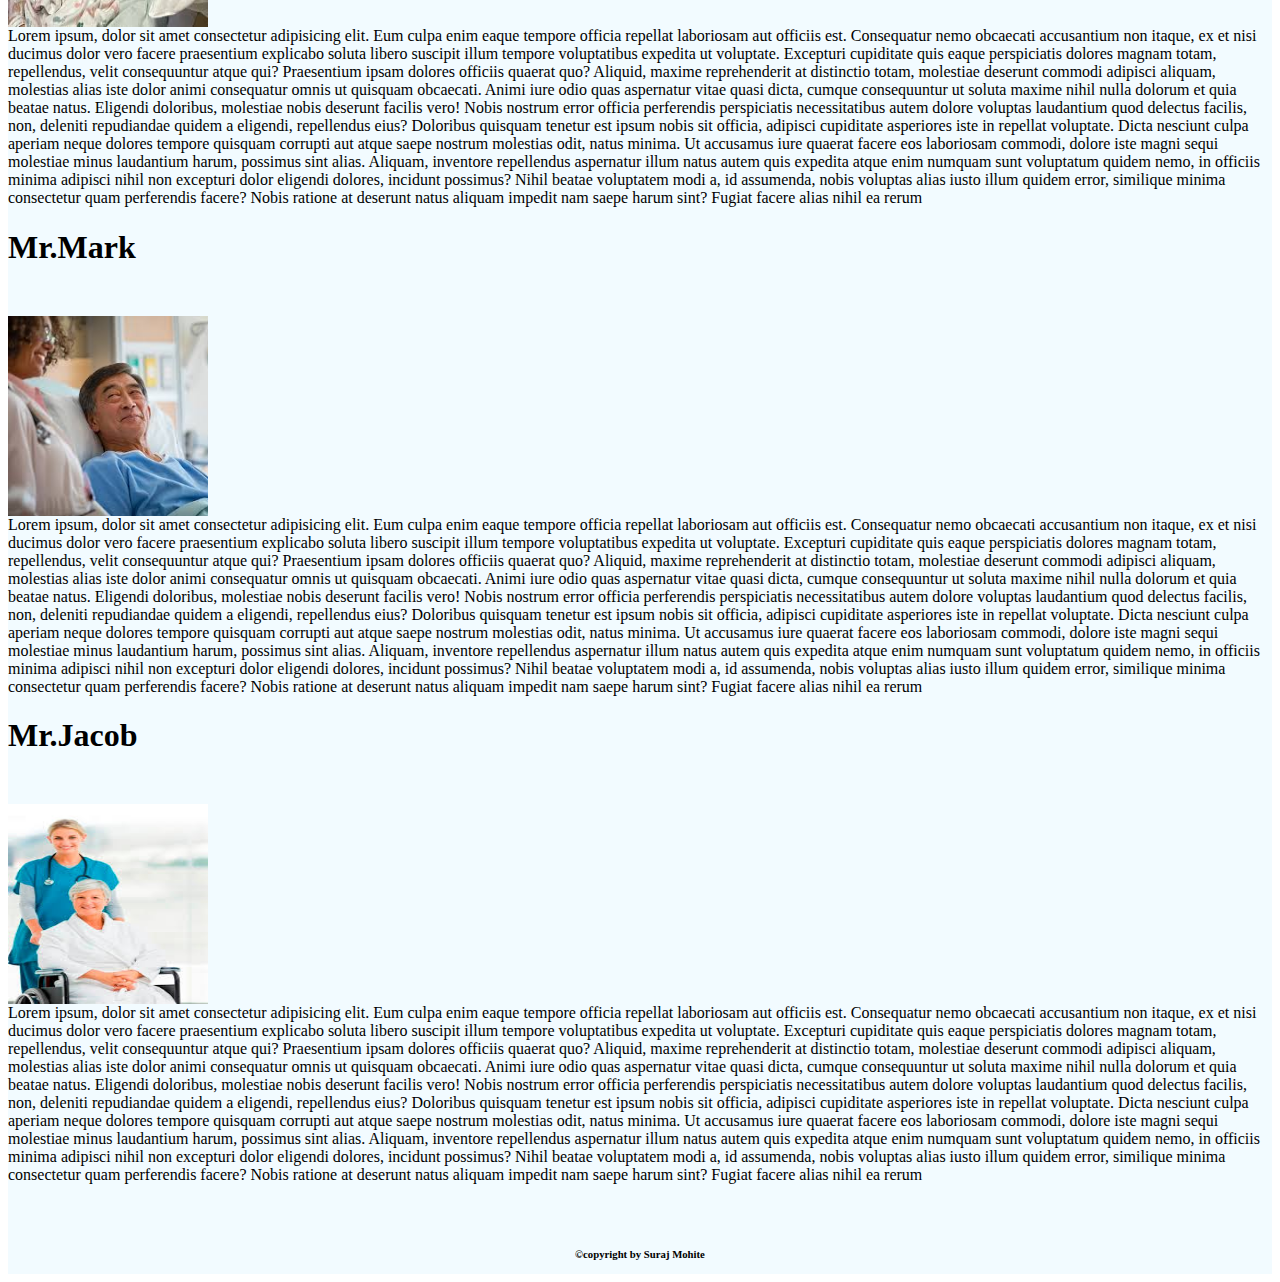
<file: eHospital/html/patient.htm>
<html>

<head>
    <title>patient list</title>
    <link href="https://cdn.jsdelivr.net/npm/bootstrap@5.0.2/dist/css/bootstrap.min.css" rel="stylesheet"
        integrity="sha384-EVSTQN3/azprG1Anm3QDgpJLIm9Nao0Yz1ztcQTwFspd3yD65VohhpuuCOmLASjC" crossorigin="anonymous">
    <script src="https://cdn.jsdelivr.net/npm/bootstrap@5.0.2/dist/js/bootstrap.bundle.min.js"
        integrity="sha384-MrcW6ZMFYlzcLA8Nl+NtUVF0sA7MsXsP1UyJoMp4YLEuNSfAP+JcXn/tWtIaxVXM"
        crossorigin="anonymous"></script>
        <link rel="stylesheet" href="https://use.fontawesome.com/releases/v5.7.0/css/all.css"
        integrity="sha384-lZN37f5QGtY3VHgisS14W3ExzMWZxybE1SJSEsQp9S+oqd12jhcu+A56Ebc1zFSJ" crossorigin="anonymous">
        <link rel="stylesheet" href="../css/style.css">
</head>

<body>
    <div class='container'>
        <nav class="navbar navbar-expand-lg navbar-light bg-light">
            <div class="container-fluid">
                <a class="navbar-brand" href="#">Hosital</a>
                <button class="navbar-toggler" type="button" data-bs-toggle="collapse"
                    data-bs-target="#navbarSupportedContent" aria-controls="navbarSupportedContent"
                    aria-expanded="false" aria-label="Toggle navigation">
                    <span class="navbar-toggler-icon"></span>
                </button>
                <div class="collapse navbar-collapse" id="navbarSupportedContent">
                    <ul class="navbar-nav me-auto mb-2 mb-lg-0">
                        <li class="nav-item">
                            <a class="nav-link active" aria-current="page" href="index.html">Home</a>
                        </li>
                        
                    </ul>
                    <form class="d-flex">
                        <div><a href="#"><i class="fab fa-whatsapp"></i>&nbspContactUs</a></div>
                    </form>
                </div>
            </div>
        </nav>
        <div id="carouselExampleIndicators" class="carousel slide" data-bs-ride="carousel">
          <div class="carousel-indicators">
              <button type="button" data-bs-target="#carouselExampleIndicators" data-bs-slide-to="0" class="active"
                  aria-current="true" aria-label="Slide 1"></button>
              <button type="button" data-bs-target="#carouselExampleIndicators" data-bs-slide-to="1"
                  aria-label="Slide 2"></button>
              <button type="button" data-bs-target="#carouselExampleIndicators" data-bs-slide-to="2"
                  aria-label="Slide 3"></button>
          </div>
          <div class="carousel-inner">
              <div class="carousel-item active">
                  <img src="../img/3.jpg" class="d-block w-100" alt="...">
              </div>
              <div class="carousel-item">
                  <img src="../img/10.jpg" class="d-block w-100" alt="...">
              </div>
              <div class="carousel-item">
                  <img src="../img/img1.jpg" class="d-block w-100" alt="...">
              </div>
          </div>
          <button class="carousel-control-prev" type="button" data-bs-target="#carouselExampleIndicators"
              data-bs-slide="prev">
              <span class="carousel-control-prev-icon" aria-hidden="true"></span>
              <span class="visually-hidden">Previous</span>
          </button>
          <button class="carousel-control-next" type="button" data-bs-target="#carouselExampleIndicators"
              data-bs-slide="next">
              <span class="carousel-control-next-icon" aria-hidden="true"></span>
              <span class="visually-hidden">Next</span>
          </button>
      </div>
        <h3>Patient Experience</h3>
        <table class="table">
            <thead>
              <tr>
                <th scope="col">#</th>
                <th scope="col">Name</th>
                <th scope="col">Age</th>
                <th scope="col">From</th>
              </tr>
            </thead>
            <tbody>
              <tr>
                <th scope="row" ><a href="#1"><img src="../img/p1.jpg" class="img1"></a></th>
                <td>xyz</td>
                <td>79</td>
                <td>Delhi</td>
              </tr>
              <tr>
                <th scope="row"><a href="#2"><img src="../img/patient.jpg" class="img1"></a></th>
                <td>Merry</td>
                <td>69</td>
                <td>Pune</td>
              </tr>
              <tr>
                <th scope="row"><a href="#3"><img src="../img/p2.jpg" class="img1"></a></th>
                <td>lucy</td>
                <td>32</td>
                <td>Nagpur</td>
              </tr>
              <tr>
                <th scope="row"><a href="#4"><img src="../img/p3.jpg" class="img1"></a></th>
                <td>Mark</td>
                <td>65</td>
                <td>Pune</td>
              </tr>
              <tr>
                <th scope="row"><a href="#5"><img src="../img/p4.jpg" class="img1"></a></th>
                <td>Jacob</td>
                <td>66</td>
                <td>Mumbai</td>
              </tr>
              
            </tbody>
          </table>
          <!-- Modal -->
<div class="modal fade" id="exampleModal" tabindex="-1" role="dialog" aria-labelledby="exampleModalLabel" aria-hidden="true">
    <div class="modal-dialog" role="document">
      <div class="modal-content">
        <div class="modal-header">
          <h5 class="modal-title" id="exampleModalLabel">Modal title</h5>
          <button type="button" class="close" data-dismiss="modal" aria-label="Close">
            <span aria-hidden="true">&times;</span>
          </button>
        </div>
        <div class="modal-body">
          ...
        </div>
        <div class="modal-footer">
          <button type="button" class="btn btn-secondary" data-dismiss="modal">Close</button>
          <button type="button" class="btn btn-primary">Save changes</button>
        </div>
      </div>
    </div>
  </div>
  <br>
  <div class="jumbotron jumbotron-fluid" id="1">
    <div class="container">
      <h1 class="display-6">Mr.XYZ</h1>
      <div class="row">
        <div class="col-4"><img src="../img/p1.jpg"class="img2"></div>
        <div class="col">Lorem ipsum, dolor sit amet consectetur adipisicing elit. Eum culpa enim eaque tempore officia repellat laboriosam aut officiis est. Consequatur nemo obcaecati accusantium non itaque, ex et nisi ducimus dolor vero facere praesentium explicabo soluta libero suscipit illum tempore voluptatibus expedita ut voluptate. Excepturi cupiditate quis eaque perspiciatis dolores magnam totam, repellendus, velit consequuntur atque qui? Praesentium ipsam dolores officiis quaerat quo? Aliquid, maxime reprehenderit at distinctio totam, molestiae deserunt commodi adipisci aliquam, molestias alias iste dolor animi consequatur omnis ut quisquam obcaecati. Animi iure odio quas aspernatur vitae quasi dicta, cumque consequuntur ut soluta maxime nihil nulla dolorum et quia beatae natus. Eligendi doloribus, molestiae nobis deserunt facilis vero! Nobis nostrum error officia perferendis perspiciatis necessitatibus autem dolore voluptas laudantium quod delectus facilis, non, deleniti repudiandae quidem a eligendi, repellendus eius? Doloribus quisquam tenetur est ipsum nobis sit officia, adipisci cupiditate asperiores iste in repellat voluptate. Dicta nesciunt culpa aperiam neque dolores tempore quisquam corrupti aut atque saepe nostrum molestias odit, natus minima. Ut accusamus iure quaerat facere eos laboriosam commodi, dolore iste magni sequi molestiae minus laudantium harum, possimus sint alias. Aliquam, inventore repellendus aspernatur illum natus autem quis expedita atque enim numquam sunt voluptatum quidem nemo, in officiis minima adipisci nihil non excepturi dolor eligendi dolores, incidunt possimus? Nihil beatae voluptatem modi a, id assumenda, nobis voluptas alias iusto illum quidem error, similique minima consectetur quam perferendis facere? Nobis ratione at deserunt natus aliquam impedit nam saepe harum sint? Fugiat facere alias nihil ea rerum </div>
    </div>
    </div>
  </div>
  <div class="jumbotron jumbotron-fluid" id="2">
    <div class="container">
      <h1 class="display-6">Mrs.Merry</h1>
      <div class="row">
        <div class="col-4"><img src="../img/patient.jpg" class="img2"></div>
        <div class="col">Lorem ipsum, dolor sit amet consectetur adipisicing elit. Eum culpa enim eaque tempore officia repellat laboriosam aut officiis est. Consequatur nemo obcaecati accusantium non itaque, ex et nisi ducimus dolor vero facere praesentium explicabo soluta libero suscipit illum tempore voluptatibus expedita ut voluptate. Excepturi cupiditate quis eaque perspiciatis dolores magnam totam, repellendus, velit consequuntur atque qui? Praesentium ipsam dolores officiis quaerat quo? Aliquid, maxime reprehenderit at distinctio totam, molestiae deserunt commodi adipisci aliquam, molestias alias iste dolor animi consequatur omnis ut quisquam obcaecati. Animi iure odio quas aspernatur vitae quasi dicta, cumque consequuntur ut soluta maxime nihil nulla dolorum et quia beatae natus. Eligendi doloribus, molestiae nobis deserunt facilis vero! Nobis nostrum error officia perferendis perspiciatis necessitatibus autem dolore voluptas laudantium quod delectus facilis, non, deleniti repudiandae quidem a eligendi, repellendus eius? Doloribus quisquam tenetur est ipsum nobis sit officia, adipisci cupiditate asperiores iste in repellat voluptate. Dicta nesciunt culpa aperiam neque dolores tempore quisquam corrupti aut atque saepe nostrum molestias odit, natus minima. Ut accusamus iure quaerat facere eos laboriosam commodi, dolore iste magni sequi molestiae minus laudantium harum, possimus sint alias. Aliquam, inventore repellendus aspernatur illum natus autem quis expedita atque enim numquam sunt voluptatum quidem nemo, in officiis minima adipisci nihil non excepturi dolor eligendi dolores, incidunt possimus? Nihil beatae voluptatem modi a, id assumenda, nobis voluptas alias iusto illum quidem error, similique minima consectetur quam perferendis facere? Nobis ratione at deserunt natus aliquam impedit nam saepe harum sint? Fugiat facere alias nihil ea rerum </div>
    </div>
    </div>
  </div>
  <div class="jumbotron jumbotron-fluid" id="3">
    <div class="container">
      <h1 class="display-6">Mrs.Lucy</h1>
      <div class="row">
        <div class="col-4"><img src="../img/p2.jpg" class="img2"></div>
        <div class="col">Lorem ipsum, dolor sit amet consectetur adipisicing elit. Eum culpa enim eaque tempore officia repellat laboriosam aut officiis est. Consequatur nemo obcaecati accusantium non itaque, ex et nisi ducimus dolor vero facere praesentium explicabo soluta libero suscipit illum tempore voluptatibus expedita ut voluptate. Excepturi cupiditate quis eaque perspiciatis dolores magnam totam, repellendus, velit consequuntur atque qui? Praesentium ipsam dolores officiis quaerat quo? Aliquid, maxime reprehenderit at distinctio totam, molestiae deserunt commodi adipisci aliquam, molestias alias iste dolor animi consequatur omnis ut quisquam obcaecati. Animi iure odio quas aspernatur vitae quasi dicta, cumque consequuntur ut soluta maxime nihil nulla dolorum et quia beatae natus. Eligendi doloribus, molestiae nobis deserunt facilis vero! Nobis nostrum error officia perferendis perspiciatis necessitatibus autem dolore voluptas laudantium quod delectus facilis, non, deleniti repudiandae quidem a eligendi, repellendus eius? Doloribus quisquam tenetur est ipsum nobis sit officia, adipisci cupiditate asperiores iste in repellat voluptate. Dicta nesciunt culpa aperiam neque dolores tempore quisquam corrupti aut atque saepe nostrum molestias odit, natus minima. Ut accusamus iure quaerat facere eos laboriosam commodi, dolore iste magni sequi molestiae minus laudantium harum, possimus sint alias. Aliquam, inventore repellendus aspernatur illum natus autem quis expedita atque enim numquam sunt voluptatum quidem nemo, in officiis minima adipisci nihil non excepturi dolor eligendi dolores, incidunt possimus? Nihil beatae voluptatem modi a, id assumenda, nobis voluptas alias iusto illum quidem error, similique minima consectetur quam perferendis facere? Nobis ratione at deserunt natus aliquam impedit nam saepe harum sint? Fugiat facere alias nihil ea rerum </div>
    </div>
    </div>
  </div>
  <div class="jumbotron jumbotron-fluid" id="4">
    <div class="container">
      <h1 class="display-6">Mr.Mark</h1>
      <div class="row">
        <div class="col-4"><img src="../img/p3.jpg" class="img2"></div>
        <div class="col">Lorem ipsum, dolor sit amet consectetur adipisicing elit. Eum culpa enim eaque tempore officia repellat laboriosam aut officiis est. Consequatur nemo obcaecati accusantium non itaque, ex et nisi ducimus dolor vero facere praesentium explicabo soluta libero suscipit illum tempore voluptatibus expedita ut voluptate. Excepturi cupiditate quis eaque perspiciatis dolores magnam totam, repellendus, velit consequuntur atque qui? Praesentium ipsam dolores officiis quaerat quo? Aliquid, maxime reprehenderit at distinctio totam, molestiae deserunt commodi adipisci aliquam, molestias alias iste dolor animi consequatur omnis ut quisquam obcaecati. Animi iure odio quas aspernatur vitae quasi dicta, cumque consequuntur ut soluta maxime nihil nulla dolorum et quia beatae natus. Eligendi doloribus, molestiae nobis deserunt facilis vero! Nobis nostrum error officia perferendis perspiciatis necessitatibus autem dolore voluptas laudantium quod delectus facilis, non, deleniti repudiandae quidem a eligendi, repellendus eius? Doloribus quisquam tenetur est ipsum nobis sit officia, adipisci cupiditate asperiores iste in repellat voluptate. Dicta nesciunt culpa aperiam neque dolores tempore quisquam corrupti aut atque saepe nostrum molestias odit, natus minima. Ut accusamus iure quaerat facere eos laboriosam commodi, dolore iste magni sequi molestiae minus laudantium harum, possimus sint alias. Aliquam, inventore repellendus aspernatur illum natus autem quis expedita atque enim numquam sunt voluptatum quidem nemo, in officiis minima adipisci nihil non excepturi dolor eligendi dolores, incidunt possimus? Nihil beatae voluptatem modi a, id assumenda, nobis voluptas alias iusto illum quidem error, similique minima consectetur quam perferendis facere? Nobis ratione at deserunt natus aliquam impedit nam saepe harum sint? Fugiat facere alias nihil ea rerum </div>
    </div>
    </div>
  </div>
  <div class="jumbotron jumbotron-fluid" id="5">
    <div class="container">
      <h1 class="display-6">Mr.Jacob</h1>
      <div class="row">
        <div class="col-4"><img src="../img/p4.jpg" class="img2"></div>
        <div class="col">Lorem ipsum, dolor sit amet consectetur adipisicing elit. Eum culpa enim eaque tempore officia repellat laboriosam aut officiis est. Consequatur nemo obcaecati accusantium non itaque, ex et nisi ducimus dolor vero facere praesentium explicabo soluta libero suscipit illum tempore voluptatibus expedita ut voluptate. Excepturi cupiditate quis eaque perspiciatis dolores magnam totam, repellendus, velit consequuntur atque qui? Praesentium ipsam dolores officiis quaerat quo? Aliquid, maxime reprehenderit at distinctio totam, molestiae deserunt commodi adipisci aliquam, molestias alias iste dolor animi consequatur omnis ut quisquam obcaecati. Animi iure odio quas aspernatur vitae quasi dicta, cumque consequuntur ut soluta maxime nihil nulla dolorum et quia beatae natus. Eligendi doloribus, molestiae nobis deserunt facilis vero! Nobis nostrum error officia perferendis perspiciatis necessitatibus autem dolore voluptas laudantium quod delectus facilis, non, deleniti repudiandae quidem a eligendi, repellendus eius? Doloribus quisquam tenetur est ipsum nobis sit officia, adipisci cupiditate asperiores iste in repellat voluptate. Dicta nesciunt culpa aperiam neque dolores tempore quisquam corrupti aut atque saepe nostrum molestias odit, natus minima. Ut accusamus iure quaerat facere eos laboriosam commodi, dolore iste magni sequi molestiae minus laudantium harum, possimus sint alias. Aliquam, inventore repellendus aspernatur illum natus autem quis expedita atque enim numquam sunt voluptatum quidem nemo, in officiis minima adipisci nihil non excepturi dolor eligendi dolores, incidunt possimus? Nihil beatae voluptatem modi a, id assumenda, nobis voluptas alias iusto illum quidem error, similique minima consectetur quam perferendis facere? Nobis ratione at deserunt natus aliquam impedit nam saepe harum sint? Fugiat facere alias nihil ea rerum </div>
    </div>
    </div>
  </div>
  <div class="row">
    <footer class="footer">
        <h6> ©copyright by Suraj Mohite</h6>
    </footer>
</div>
    </div>
</body>

</html>
</file>
<file: eHospital/css/style.css>
.container {
    background-color: rgb(242, 251, 255);
}

.carousel-inner img {
    height: 350px;
}

.card img {
    height: 250px;
}

.row {
    margin-top: 50px;
}

.card-title {
    text-align: center;
}

a {
    text-decoration: none;
    color: black;
}

h3 {
    margin-top: 20px;
    text-align: center;
}

.col-5 img {
    height: 150px;
}
.image1{
    width: 100%;
    height: 100%;
}
footer{
    display: flex;
    justify-content: center;
    height: 40px;
    
    align-items: center;
}
figcaption{
    text-align: center;
    font-weight: 500;
}

.img1 {
    height: 100px;
    width: 100px;
}
.img2 {
    height: 200px;
    width: 200px;
}

.table {
    margin-top: 10px;
}

a {
    text-decoration: none;
    color: black
}
.bdg{
    color: grey;
    
}
</file>
